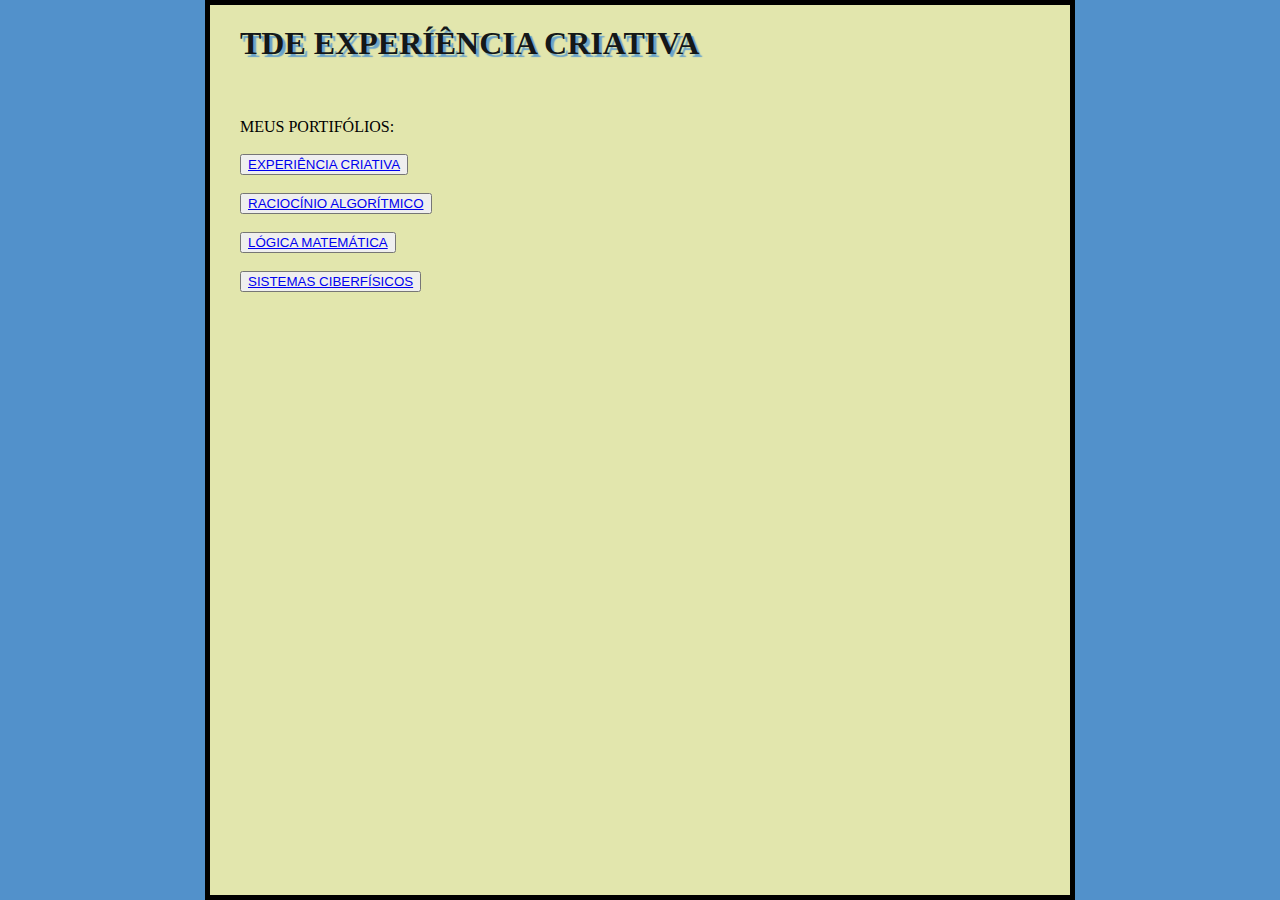
<file: index.html>
<html>
    <head> 
        
        <meta charset="UTF-8" />

        <link rel="stylesheet" href="style.css">

    </head>
            
    <body>
        <h1 class = "titulo">TDE EXPERÍÊNCIA CRIATIVA</h1>
        <br />
        <br />
        MEUS PORTIFÓLIOS:
        <br />
        <br />
        <button><a href="expcriativa.html" class="botao">EXPERIÊNCIA CRIATIVA</a></button>
        <br />
        <br />
        <button><a href="ra.html" class="botao">RACIOCÍNIO ALGORÍTMICO</a></button>
        <br />
        <br />
        <button><a href="lm.html" class="botao">LÓGICA MATEMÁTICA</a></button>
        <br />
        <br />
        <button><a href="ciberfisico.html" class="botao">SISTEMAS CIBERFÍSICOS</a></button>
        

    </body>

</html>
</file>
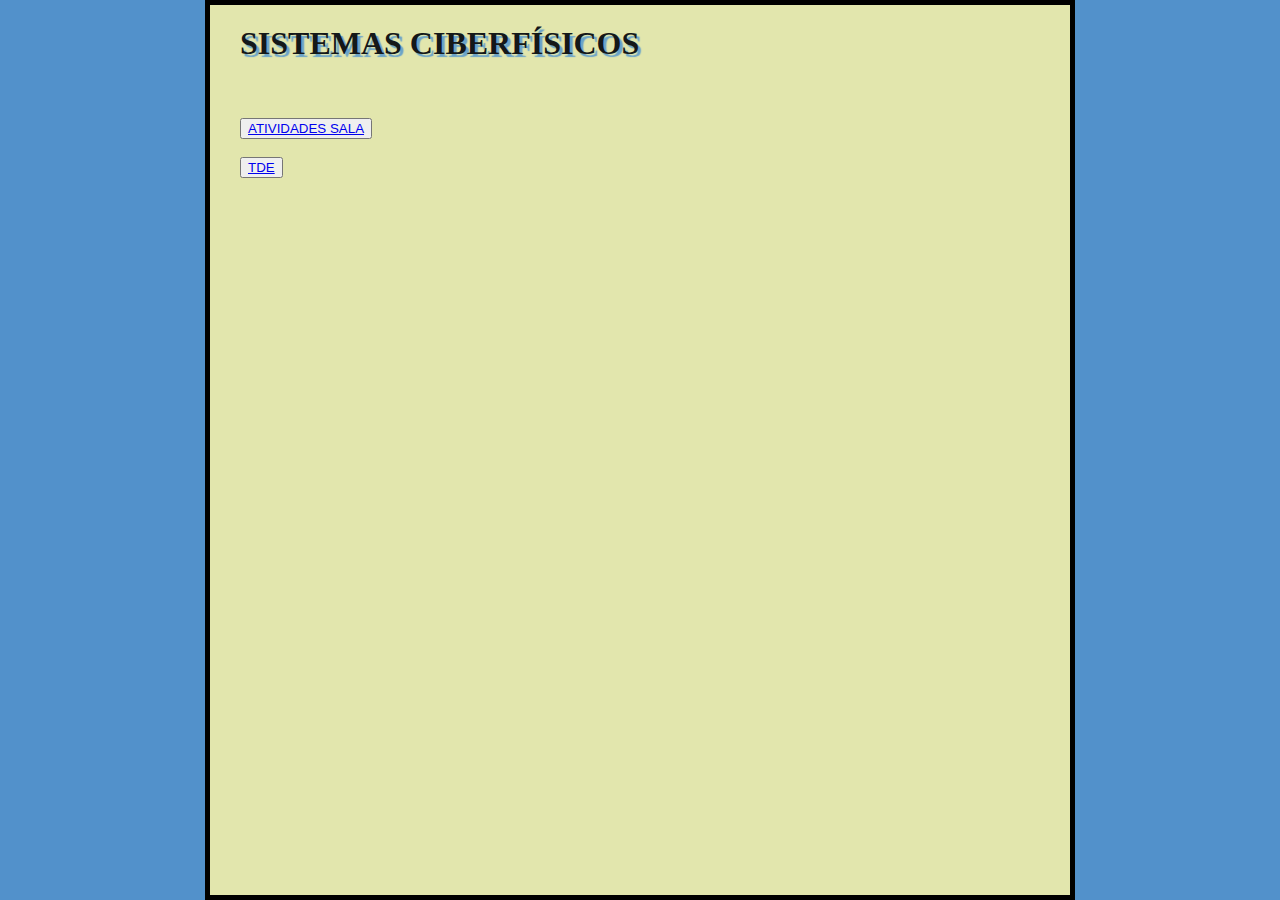
<file: ciberfisico.html>
<html>
    <head> 
        
        <meta charset="UTF-8" />

        <link rel="stylesheet" href="style.css">

    </head>
            
    <body>
        <h1 class = "titulo">SISTEMAS CIBERFÍSICOS</h1>
        <br />
        <br />
        <button><a href="ATIVIDADES SALA.zip" class="botao">ATIVIDADES SALA</a></button>
        <br />
        <br />
        <button><a href="TDE2.zip" class="botao">TDE</a></button>

        
    </body>

</html>
</file>
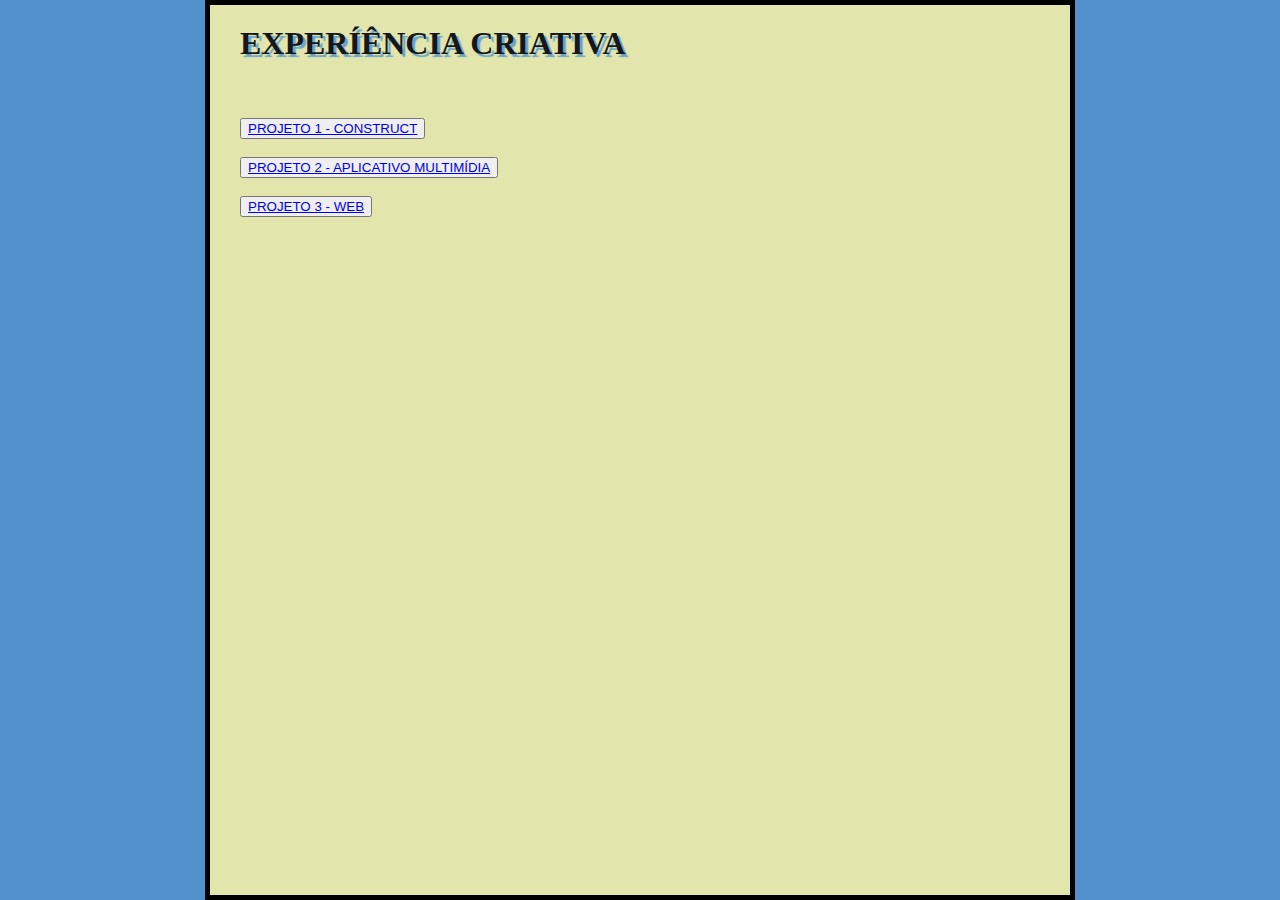
<file: expcriativa.html>
<html>
    <head> 
        
        <meta charset="UTF-8" />

        <link rel="stylesheet" href="style.css">

    </head>
            
    <body>
        <h1 class = "titulo">EXPERÍÊNCIA CRIATIVA</h1>
        <br />
        <br />
        <button><a href="p1.html" class="botao">PROJETO 1 - CONSTRUCT</a></button>
        <br />
        <br />
        <button><a href="p2.html" class="botao">PROJETO 2 - APLICATIVO MULTIMÍDIA</a></button>
        <br />
        <br />
        <button><a href="p3.html" class="botao">PROJETO 3 - WEB</a></button>
        

    </body>

</html>
</file>
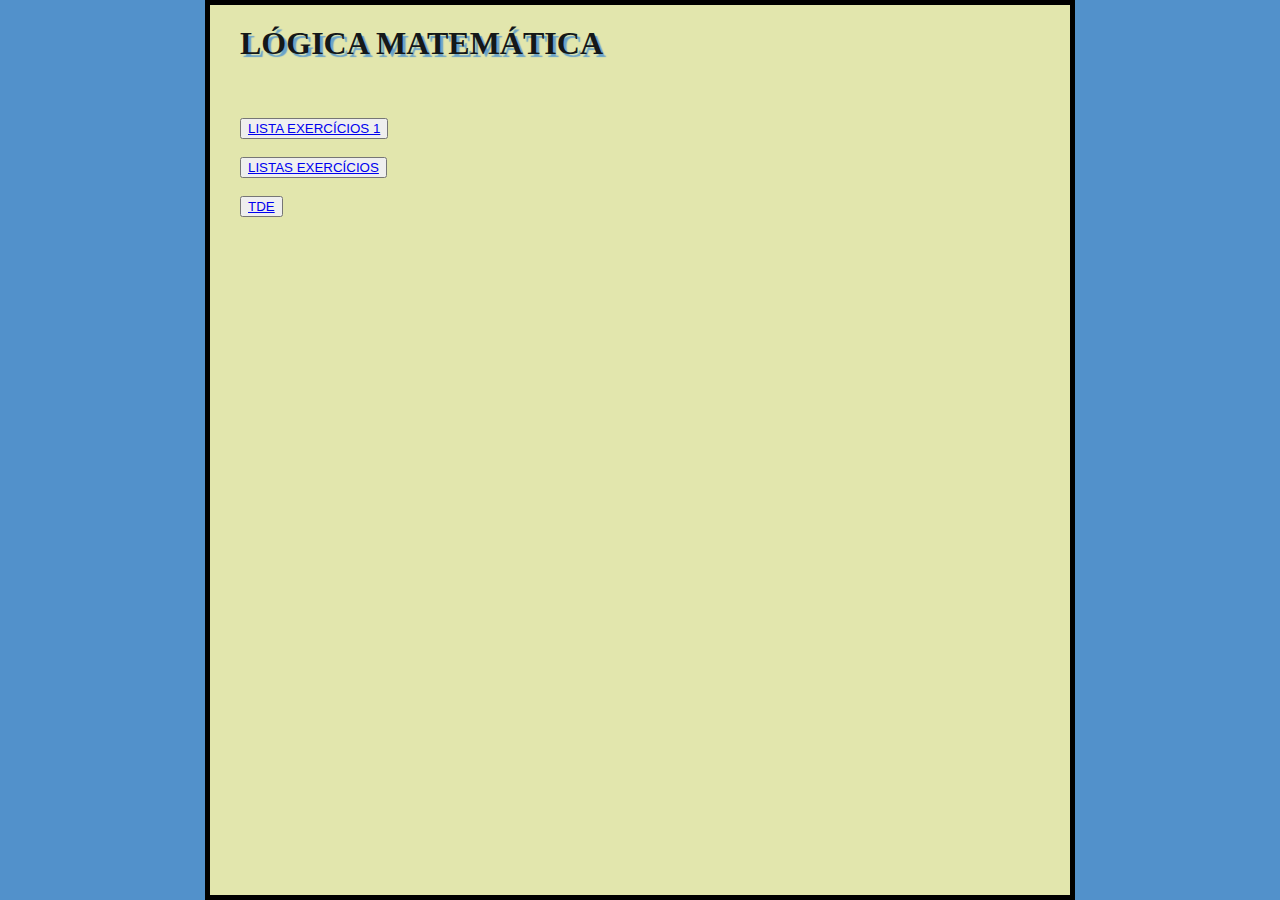
<file: lm.html>
<html>
    <head> 
        
        <meta charset="UTF-8" />

        <link rel="stylesheet" href="style.css">

    </head>
            
    <body>
        <h1 class = "titulo">LÓGICA MATEMÁTICA</h1>
        <br />
        <br />
        <button><a href="lista de exercícios 1 - RESOLVIDA.docx" class="botao">LISTA EXERCÍCIOS 1</a></button>        
        <br />
        <br />
        <button><a href="listas exercicios 1-3-4-5-7-8.docx" class="botao">LISTAS EXERCÍCIOS</a></button>
        <br />
        <br />
        <button><a href="tde1.zip" class="botao">TDE</a></button>        
      
    </body>

</html>
</file>
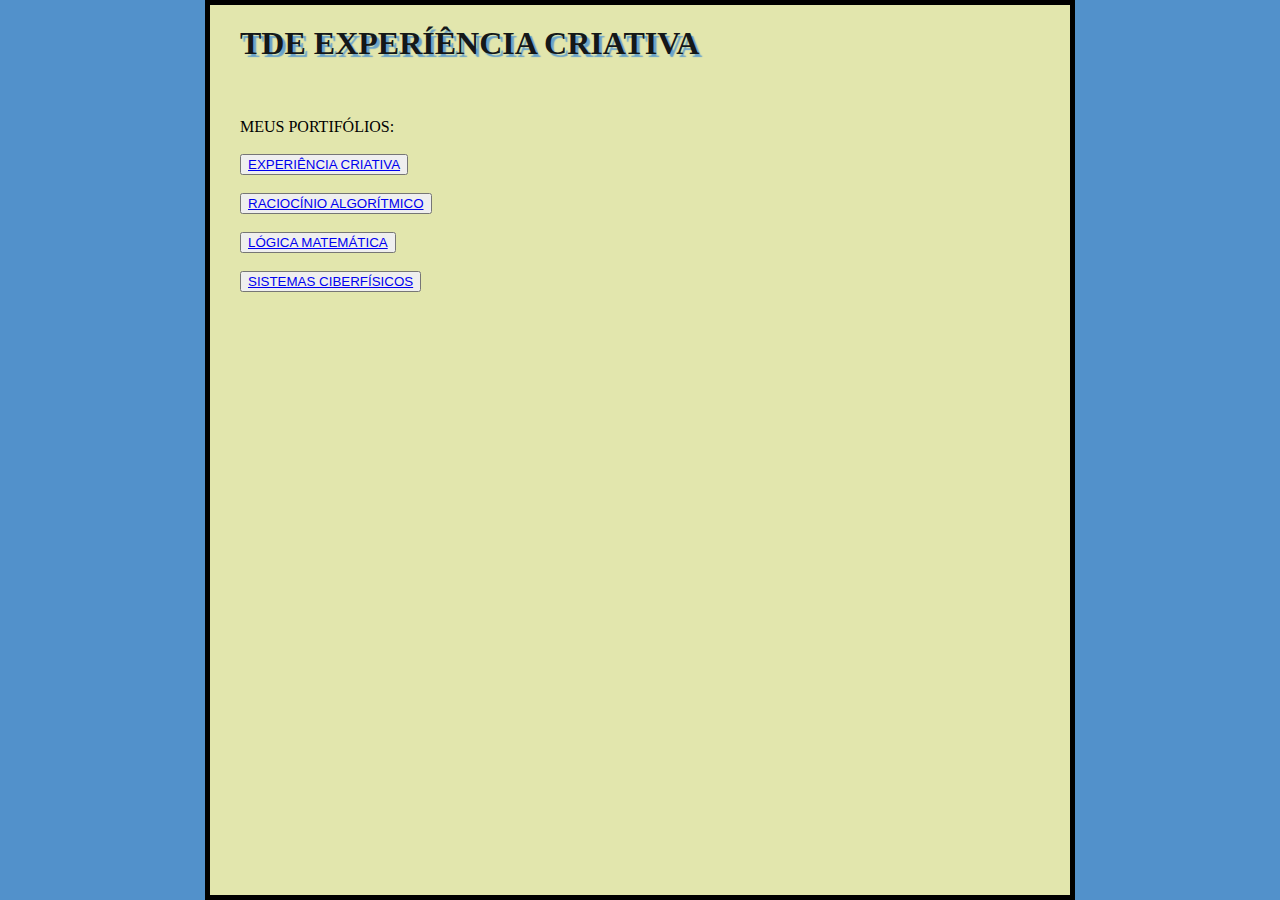
<file: menu.html>
<html>
    <head> 
        
        <meta charset="UTF-8" />

        <link rel="stylesheet" href="style.css">

    </head>
            
    <body>
        <h1 class = "titulo">TDE EXPERÍÊNCIA CRIATIVA</h1>
        <br />
        <br />
        MEUS PORTIFÓLIOS:
        <br />
        <br />
        <button><a href="expcriativa.html" class="botao">EXPERIÊNCIA CRIATIVA</a></button>
        <br />
        <br />
        <button><a href="ra.html" class="botao">RACIOCÍNIO ALGORÍTMICO</a></button>
        <br />
        <br />
        <button><a href="lm.html" class="botao">LÓGICA MATEMÁTICA</a></button>
        <br />
        <br />
        <button><a href="ciberfisico.html" class="botao">SISTEMAS CIBERFÍSICOS</a></button>
        

    </body>

</html>
</file>
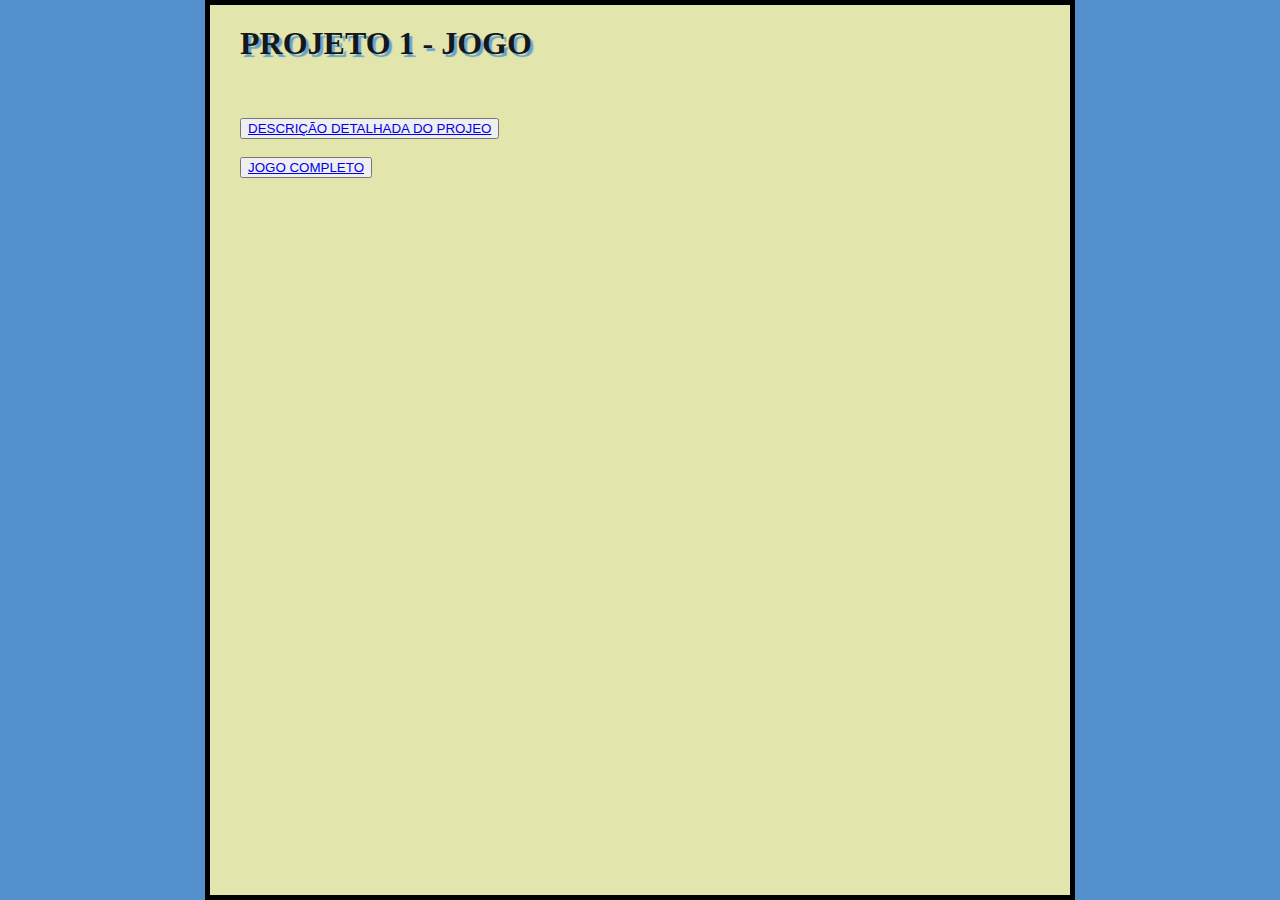
<file: p1.html>
<html>
    <head> 
        
        <meta charset="UTF-8" />

        <link rel="stylesheet" href="style.css">

    </head>
            
    <body>
        <h1 class = "titulo">PROJETO 1 - JOGO</h1>
        <br />
        <br />
        <button><a href="JOGO - 4_4.docx" class="botao">DESCRIÇÃO DETALHADA DO PROJEO</a></button>
        <br />
        <br />
        <button><a href="Jogo Final.c3p" class="botao">JOGO COMPLETO</a></button>
       
    </body>

</html>
</file>
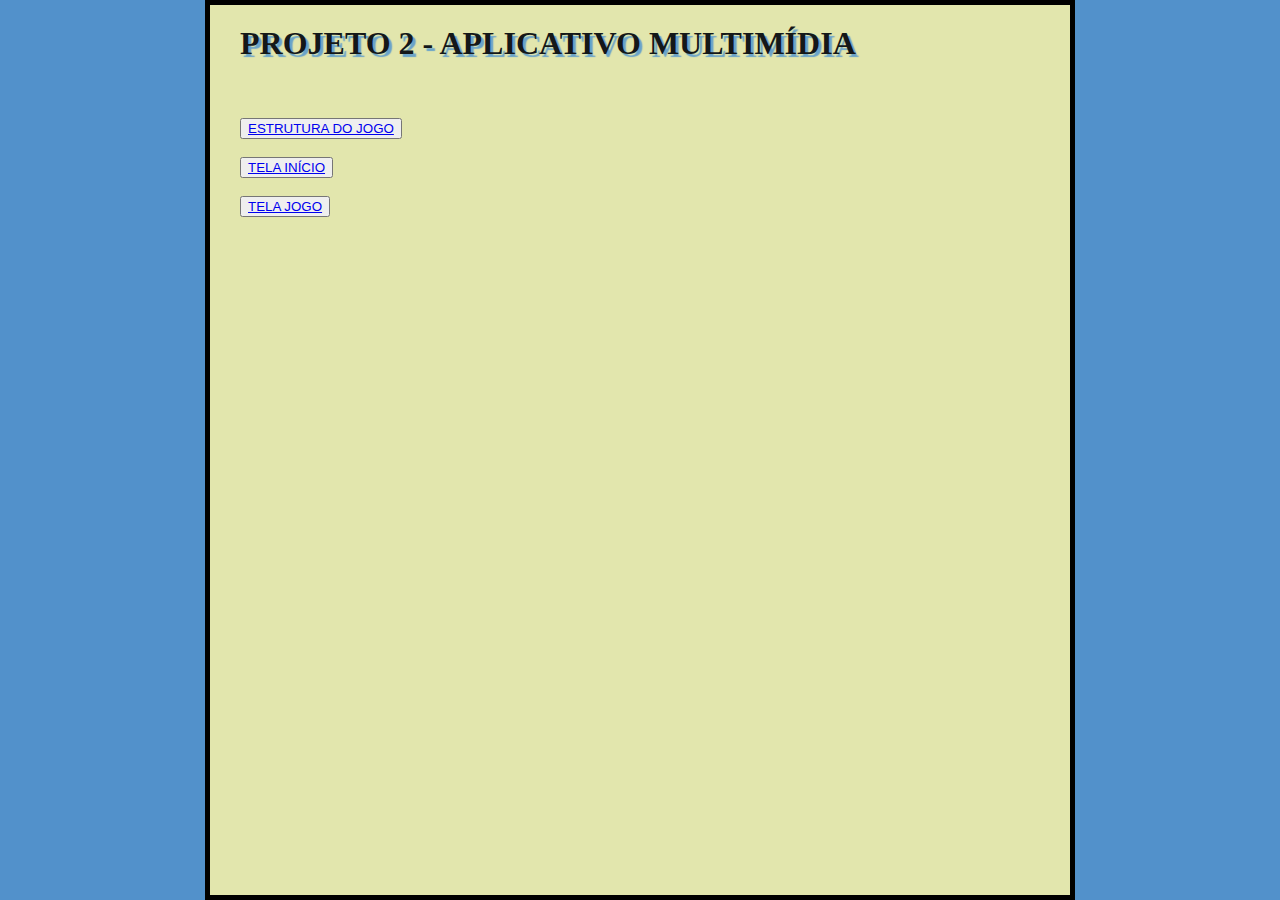
<file: p2.html>
<html>
    <head> 
        
        <meta charset="UTF-8" />

        <link rel="stylesheet" href="style.css">

    </head>
            
    <body>
        <h1 class = "titulo">PROJETO 2 - APLICATIVO MULTIMÍDIA</h1>
        <br />
        <br />
        <button><a href="estrutura_02a.pde" class="botao">ESTRUTURA DO JOGO</a></button>        
        <br />
        <br />
        <button><a href="tela1.pde" class="botao">TELA INÍCIO</a></button>
        <br />
        <br />
        <button><a href="telaJogo.pde" class="botao">TELA JOGO</a></button>
    </body>

</html>
</file>
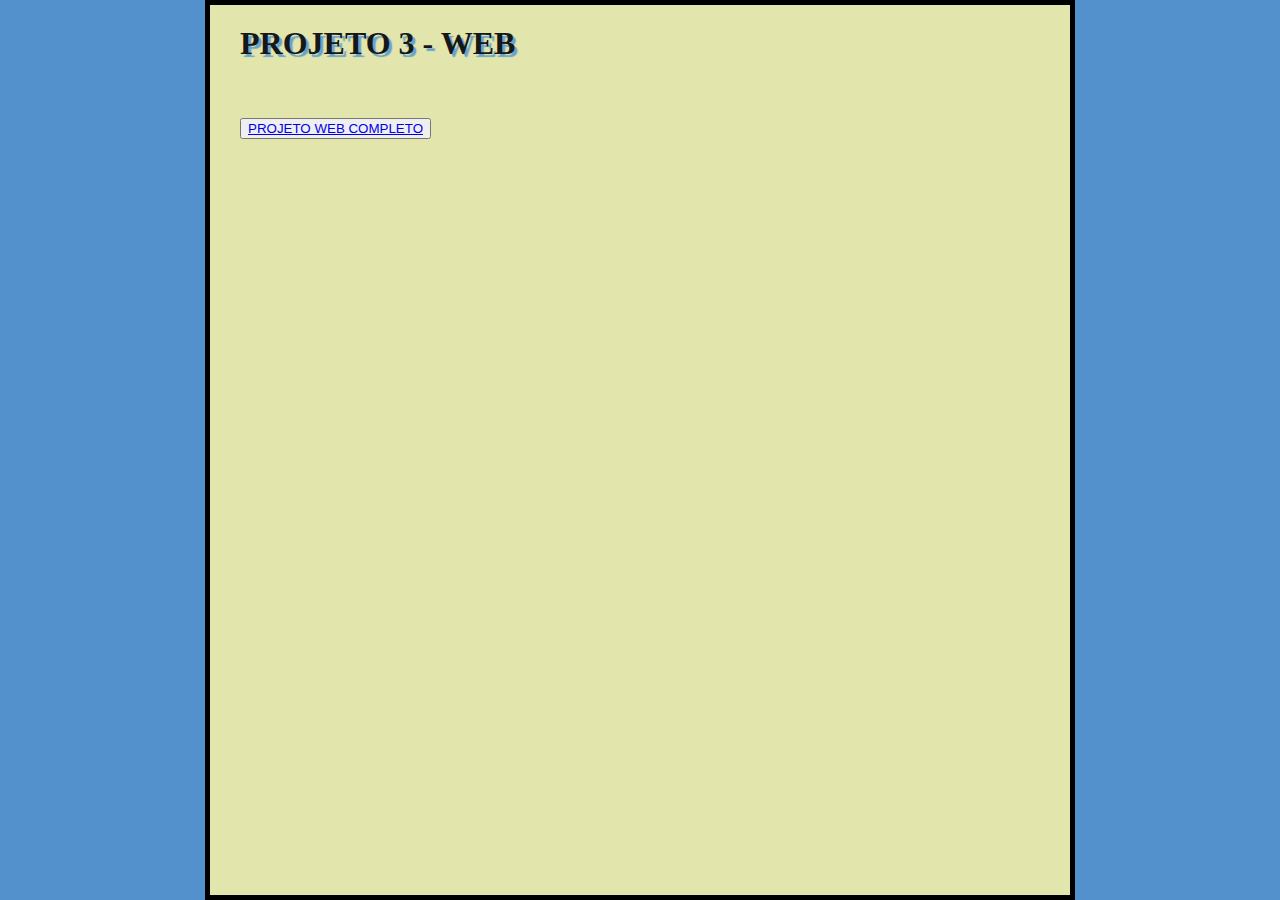
<file: p3.html>
<html>
    <head> 
        
        <meta charset="UTF-8" />

        <link rel="stylesheet" href="style.css">

    </head>
            
    <body>
        <h1 class = "titulo">PROJETO 3 - WEB</h1>
        <br />
        <br />
        <button><a href="admhotel.zip" class="botao">PROJETO WEB COMPLETO</a></button>        
        
    </body>

</html>
</file>
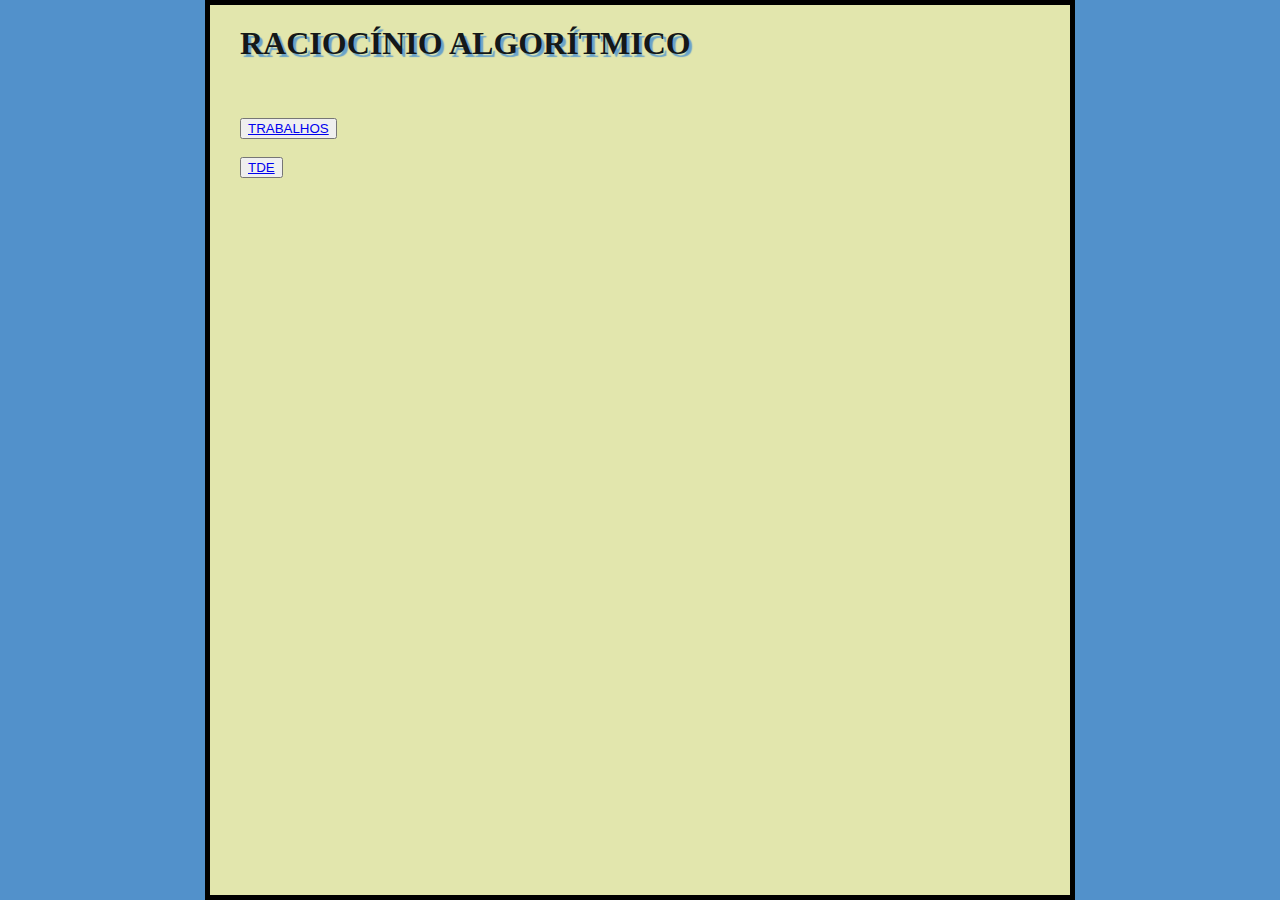
<file: ra.html>
<html>
    <head> 
        
        <meta charset="UTF-8" />

        <link rel="stylesheet" href="style.css">

    </head>
            
    <body>
        <h1 class = "titulo">RACIOCÍNIO ALGORÍTMICO</h1>
        <br />
        <br />
        <button><a href="trabalhos.zip" class="botao">TRABALHOS</a></button>        
        <br />
        <br />
        <button><a href="tde.zip" class="botao">TDE</a></button>
      
    </body>

</html>
</file>
<file: style.css>
html {
    background-color: #5291cb;
  }
  body {
    width: 800px;
    margin: 0 auto;
    background-color: #e2e6ad;
    padding: 0 30px 30px 30px;
    border: 5px solid rgb(0, 0, 0);
  }
  h1 {
    margin: 0;
    padding: 20px 0;
    color: #141819;
    text-shadow: 3px 3px 1px rgb(106, 163, 201)
  }
  img {
    display: block;
    margin: 0 auto;
    width: 700px;
    border: 4px solid rgb(0, 0, 0);
  }
</file>
